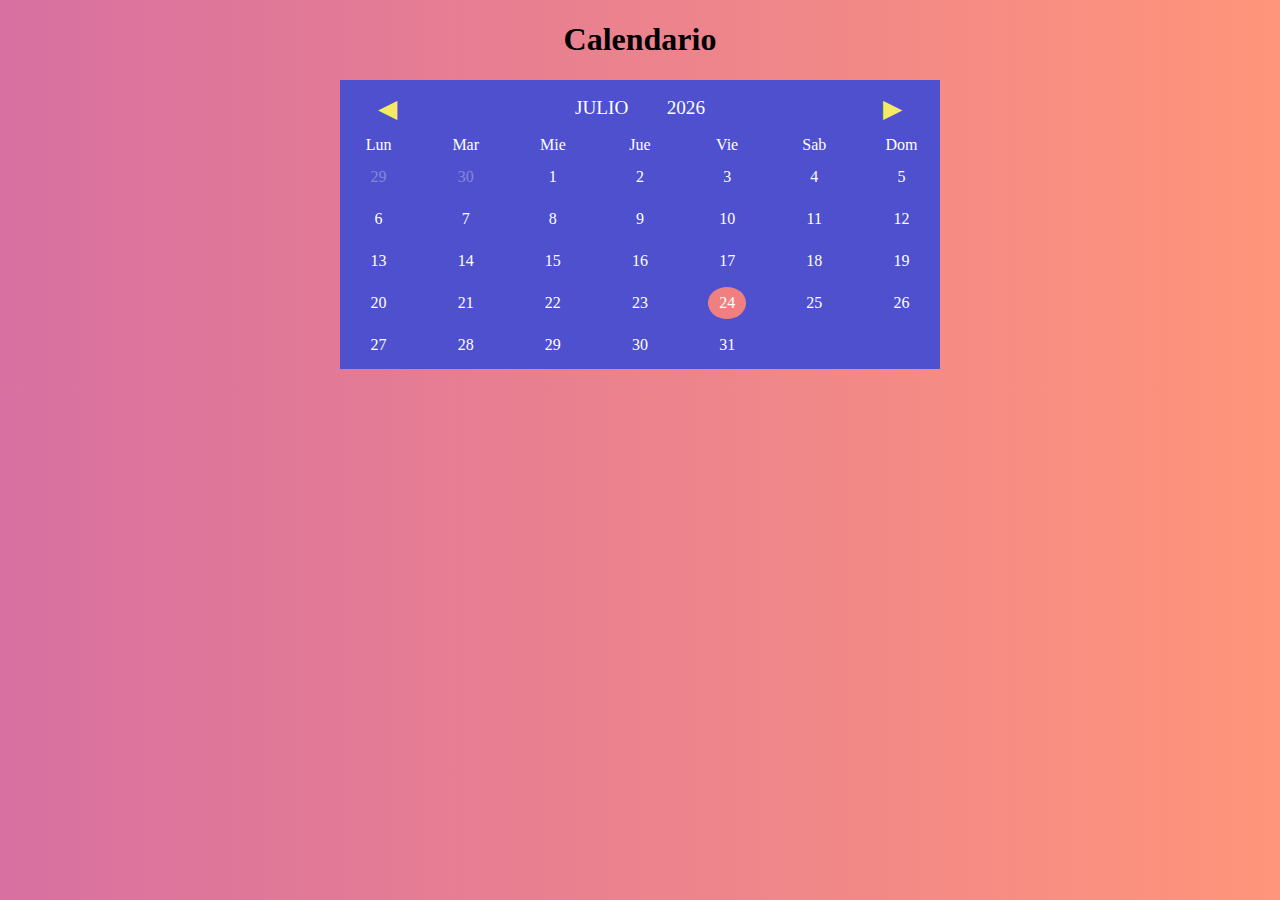
<file: Proyectos Simples/31 Calendario js/index.html>
<!doctype html>
<html lang="es">

<head>
    <meta charset="UTF-8">
    <meta name="viewport"
        content="width=device-width, user-scalable=no, initial-scale=1.0, maximum-scale=1.0, minimum-scale=1.0">
    <meta http-equiv="X-UA-Compatible" content="ie=edge">
    <link rel="stylesheet" href="styles.css">
    <title>Calendario</title>
</head>

<body>

    <h1 class="title">Calendario</h1>

    <div class="calendar">
        <div class="calendar__info">
            <div class="calendar__prev" id="prev-month">&#9664;</div>
            <div class="calendar__month" id="month"></div>
            <div class="calendar__year" id="year"></div>
            <div class="calendar__next" id="next-month">&#9654;</div>
        </div>

        <div class="calendar__week">
            <div class="calendar__day calendar__item">Lun</div>
            <div class="calendar__day calendar__item">Mar</div>
            <div class="calendar__day calendar__item">Mie</div>
            <div class="calendar__day calendar__item">Jue</div>
            <div class="calendar__day calendar__item">Vie</div>
            <div class="calendar__day calendar__item">Sab</div>
            <div class="calendar__day calendar__item">Dom</div>
        </div>

        <div class="calendar__dates" id="dates"></div>
    </div>

    <script src="scripts.js"></script>
</body>

</html>
</file>
<file: Proyectos Simples/31 Calendario js/styles.css>
* {
    box-sizing: border-box; }
  
  body {
    background: linear-gradient(to right, rgb(216, 112, 161), rgb(255, 149, 122)); }
  
  .title {
    text-align: center;
    color: #000; }
  
  .calendar {
    background: #4e50cd;
    width: 80%;
    max-width: 600px;
    margin: 1em auto;
    padding: .5em 0; }
    .calendar__info {
      display: -webkit-box;
      display: -ms-flexbox;
      display: flex;
      -webkit-box-align: center;
      -ms-flex-align: center;
      align-items: center;
      padding: 0 2em;
      font-size: 1.2em;
      text-transform: uppercase; }
    .calendar__prev, .calendar__next {
      color: #f4ea64;
      cursor: pointer;
      font-size: 1.3em; }
    .calendar__prev {
      margin-right: auto; }
    .calendar__next {
      margin-left: auto; }
    .calendar__week, .calendar__dates {
      display: grid;
      grid-template-columns: repeat(7, 1fr);
      grid-gap: 10px; }
    .calendar__month, .calendar__year {
      padding: .5em 1em; 
      color: #fff;}
    .calendar__item {
      text-align: center;
      line-height: 2; 
      color: #fff;}
    .calendar__today {
      background: lightcoral;
      color: white;
      width: 50%;
      border-radius: 50%;
      margin: auto; }
    .calendar__last-days {
      opacity: .3; }
</file>
